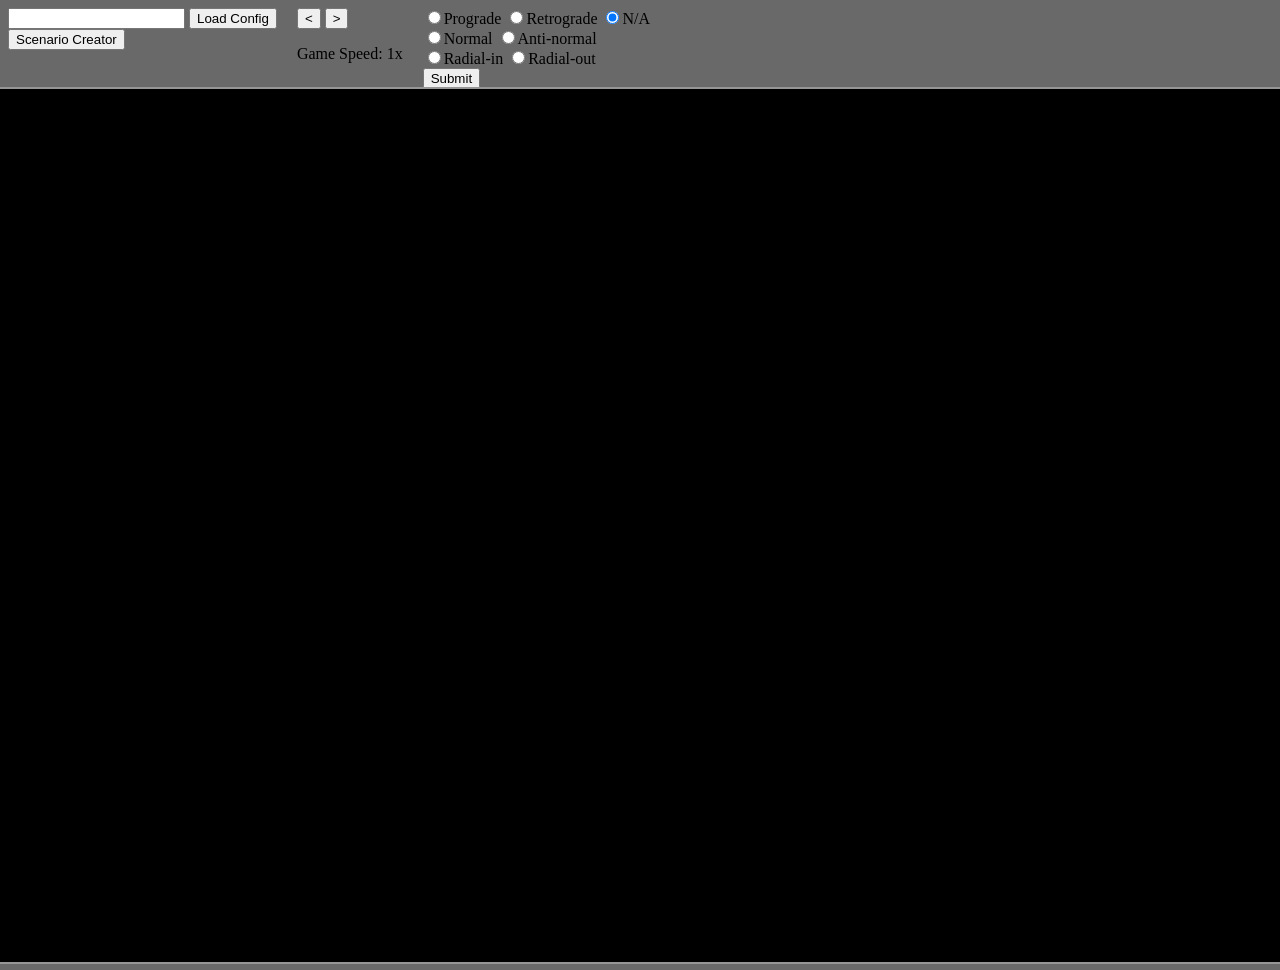
<file: index.html>
<!DOCTYPE html>
<html lang="en">
    <head>
        <link rel="stylesheet" href="style.css">

    </head>
    <body id="body">

        <div id="parent" style="display:flex" >

            <div id="Config Control" style="margin-right:20px">
                <input id="configInput">
                <button onclick="loadConfig()">Load Config</button>
                <br>
                <button onclick="location.href = 'scenarioCreator/index.html';">Scenario Creator</button>
            </div>
            <div id="speedControls" style="margin-right:20px">
                <button onclick="decreaseTime()"><</button>
                <button onclick="increaseTime()">></button>
                <p>Game Speed: <span id="gameSpeedValue">1</span>x</p>
            </div>

            <div id="rocketControls">
                <input type="radio" name="rocketControls" value="pg" id="pg">Prograde
                <input type="radio" name="rocketControls" value="rg" id="rg">Retrograde
                <input type="radio" name="rocketControls" value="na" id="na" checked>N/A
                <br>
                <input type="radio" name="rocketControls" value="no" id="no">Normal
                <input type="radio" name="rocketControls" value="an" id="an">Anti-normal
                <br>
                <input type="radio" name="rocketControls" value="ri" id="ri">Radial-in
                <input type="radio" name="rocketControls" value="ro" id="ro">Radial-out
                <br>
                <button onclick="checkControls()">Submit</button>
            </div>
        </div>
        <div id="container" class="container">
            <canvas id="myCanvas" height="1000" width="2000"></canvas>
        </div>
        <script src="script.js"></script>
    </body>
</html>
</file>
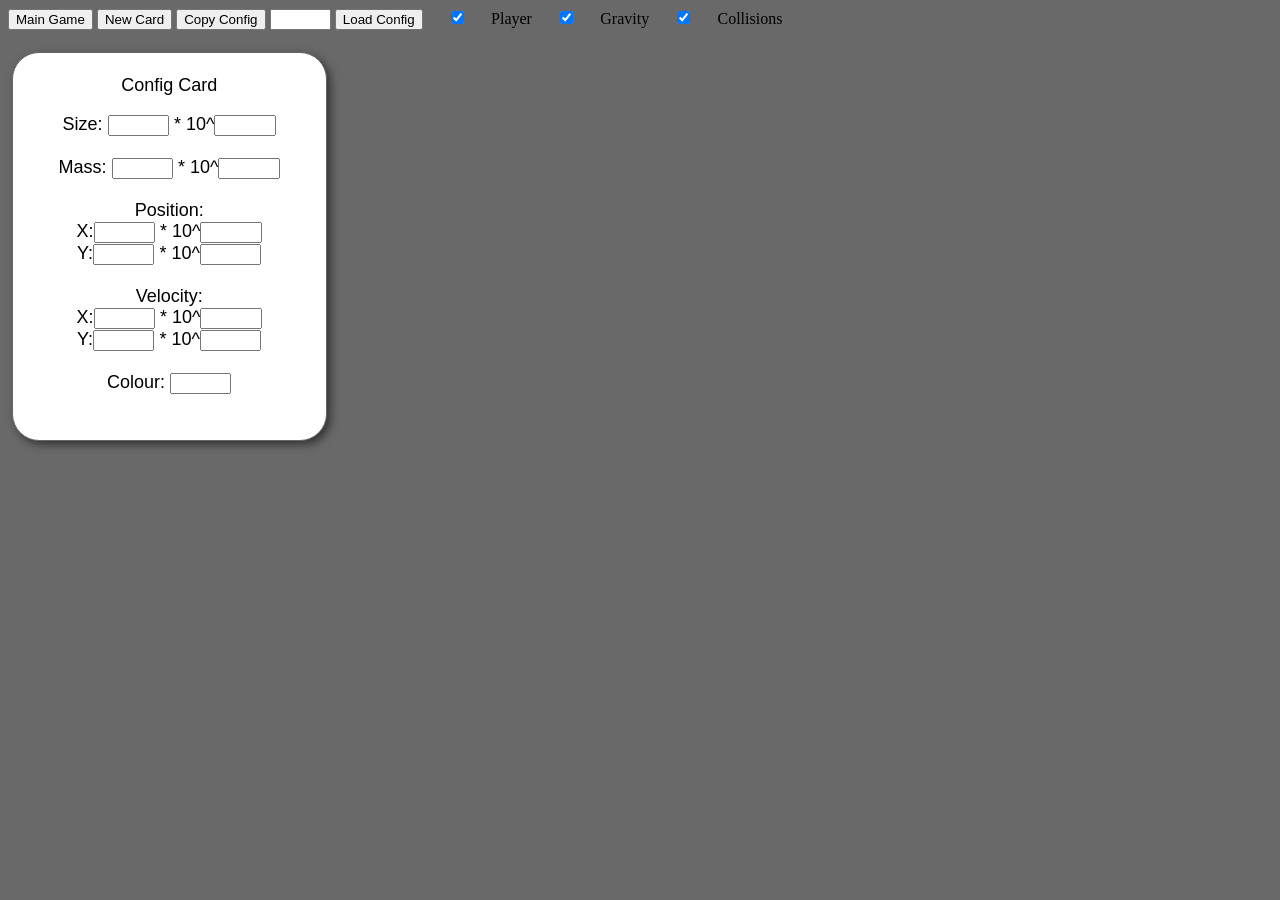
<file: scenarioCreator/index.html>
<!DOCTYPE html>
<html>
    <head>
        <link rel="stylesheet" href="style.css">
    </head>
    <body>
        <button onclick="location.href = '/index.html';">Main Game</button>
        <button onclick="createCard()">New Card</button>
        <button onclick="copyConfig()">Copy Config</button>
        <input id="configInput">
        <button onclick="loadConfig()">Load Config</button>
        <input type="checkbox" id="player" checked> Player
        <input type="checkbox" id="gravity" checked> Gravity
        <input type="checkbox" id="collisions" checked> Collisions
        <br>
        <br>


        <div class="configs" id="configs">

            <div class="card" hidden>
                <p>Config Card</p>
                <label>
                    Size:
                    <input name="size" type="number"/> * 10^<input name="sizepow" type="number"/>
                </label>
                <br>
                <br>
                <label>
                    Mass:
                    <input name="mass" type="number"/> * 10^<input name="masspow" type="number"/>
                </label>
                <br>
                <br>
                <label>
                    Position:
                    <br>
                    X:<input name="xpos" type="number"/> * 10^<input name="xpospow" type="number"/>
                    <br>
                    Y:<input name="ypos" type="number"/> * 10^<input name="ypospow" type="number"/>
                </label>
                <br>
                <br>
                <label>
                    Velocity:
                    <br>
                    X:<input name="xvel" type="number"/> * 10^<input name="xvelpow" type="number"/>
                    <br>
                    Y:<input name="yvel" type="number"/> * 10^<input name="yvelpow" type="number"/>
                </label>
                <br>
                <br>
                <label>
                    Colour:
                    <input name="colour" />
                </label>

            </div>

        </div>
        <script src='script.js'></script>
    </body>
</html>
</file>
<file: style.css>
canvas {
    background-color: rgb(0, 0, 0);
    border: 2px solid rgb(150, 150, 150);
    width: auto;
    height:100%;



}

.container {
    display: flex;
    justify-content: center;
    align-items: center;
    height: 97vh;

}

body {
    background-color: #696969;
    overflow:hidden;
}
</file>
<file: scenarioCreator/style.css>
body {
    background-color: #696969;
}

input {
    width: 4em;
}



.configs .card {
    display: inline-block;
    width: 16.9em;
    height: 21em;
    border: 1px solid #666;
    border-radius: 1.5em;
    padding: .25em;
    margin: .2em .2em .2em .2em;
    text-align: center;
    font-size: 18px;
    font-weight: normal;
    font-family: Arial, sans-serif;
    position: relative;
    background-color: #fff;
    box-shadow: .2em .2em .5em #333;
}
</file>
